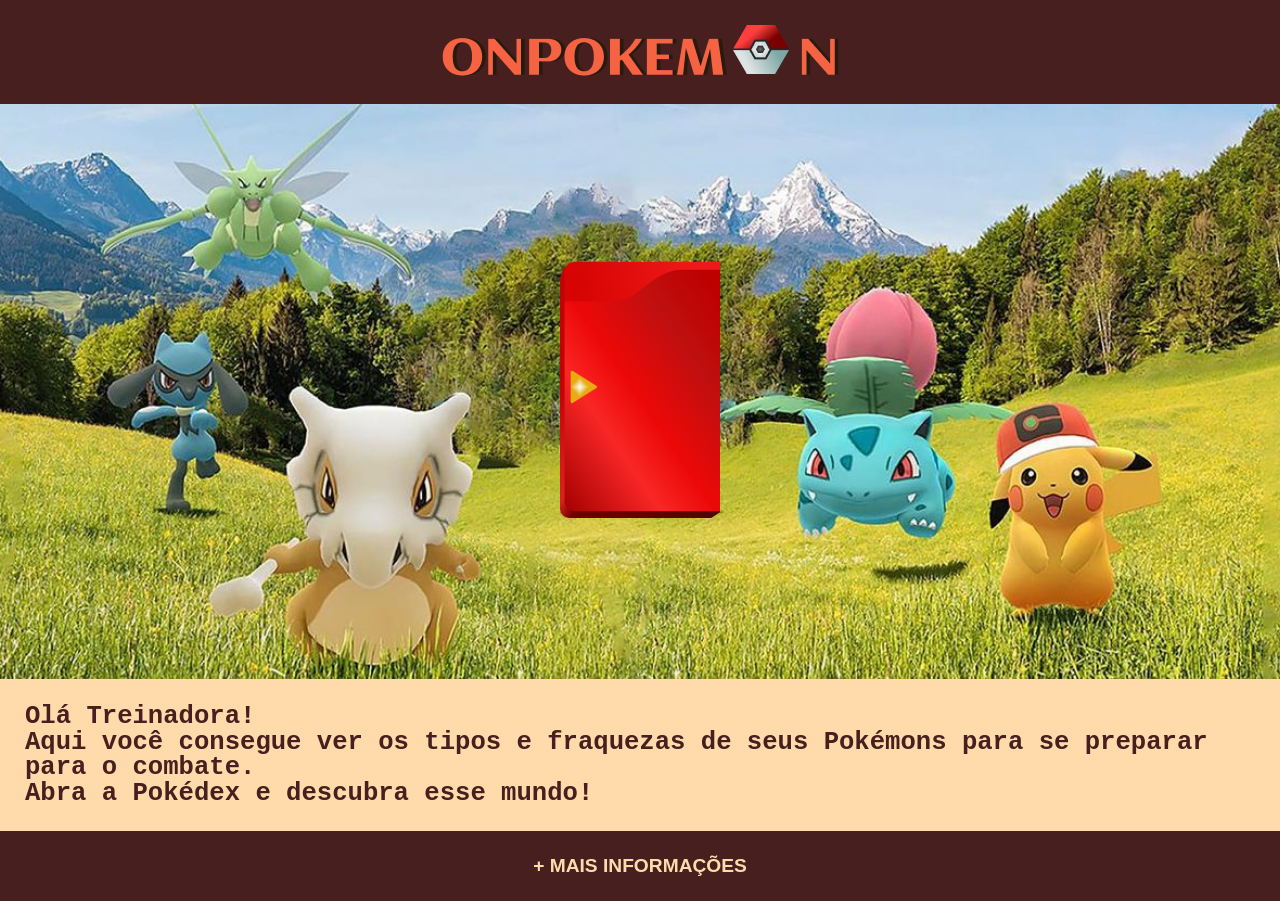
<file: index.html>
<!DOCTYPE html>
<html>

<head>
  <meta charset="utf-8">
  <meta name="viewport" content="width=device-width, initial-scale=1.0">
  <link rel="icon" href="img/favicon.ico" type="image/x-icon">
  <link rel="stylesheet" href="css/page-home.css">
  <title>ONPOKEMON</title>
</head>

<body id="container-general">
  <div id="container-pokemon">

    <header id="header-home">
      <a href="index.html">
        <img class="logo-onpokemon" alt="Logo do OnPokemon" src="img/logo.png">
      </a>
    </header>

    <main id="main-home">
      <a href="filters.html">
        <img id="pokedex-close" alt="Clique na Pokédex fechada" src="img/pokedex-close.png">
      </a>
    </main>

    <section id="introduction">
      <p>Olá Treinadora!<br>
        Aqui você consegue ver os tipos e fraquezas de seus Pokémons para se preparar para o combate.<br>Abra a Pokédex e descubra esse mundo!
      </p>
    </section>

    <section id="info-contacts">
      <p id="info-title" data-modal="openModal">+ MAIS INFORMAÇÕES</p>
    </section>
  </div>

  <section class="modal-container" data-modal="containerContacts">
    <div class="modal">
      <button class="close-modal" data-modal="closeModal">X</button>
      <p class="text-contact">
        <span class="emphasis">ONPOKEMON</span> é um site para filtrar dados sobre pokémons,
        separando-os por tipo e fraqueza. Esses dados podem ser ordenados pelo número do pokémon,
        por ordem alfabética os nomes e pelas maiores e menores quantidades de Fraquezas.
      </p>
      <address id="contacts">
        <div class="container-contact">
          <img class="icone" alt="Ícone de e-mail" src="./img/icone-email.png">
          <p class="name-contact">
            <span class="emphasis">Adriana Tiemi Watanabe</span><br>adriana.t.watanabe@gmail.com
          </p>
        </div>
        <div class="container-contact">
          <img class="icone" alt="Ícone de e-mail" src="./img/icone-email.png">
          <p class="name-contact">
            <span class="emphasis">Beatriz de Sousa Carvalho</span><br>beaproscarva@gmail.com
          </p>
        </div>
      </address>
    </div>
  </section>

  <script src="main.js" type="module"></script>
</body>

</html>
</file>
<file: css/page-home.css>
@charset "utf-8";
@import url("reset.css");
@import url("variables.css");
@import url("page-home-screen.css");

#container-general {
  background-color: var(--color-green-background);
  font-family: var(--font-pattern);
  height: 100vh;
  font-size: 16px;
}
#container-pokemon {
  max-width: 2000px;
  margin: 0 auto;
  display: grid;
  grid-template-columns: repeat(1, 1fr);
}
#header-home {
  width: 100%;
  background-color: var(--color-dark-brown);
  display: grid;
  justify-content: center;
  align-items: center;
  z-index: 1510;
}
#main-home {
  width: 100%;
  background-image: url(../img/pokemon-back.jpeg);
  background-repeat: no-repeat;
  background-size: cover;
  background-position: center top;
  display: grid;
  justify-content: center;
  align-items: center;
}
#introduction {
  font-family: var(--font-spaced);
  color: var(--color-dark-brown);
  background-color: var(--color-beige);
  font-weight: var(--font-bold);
  z-index: 1500;
}
#introduction,
.emphasis {
  font-weight: var(--font-bold);
}
#pokedex-close {
  animation: neon 1s alternate infinite;
}
@keyframes neon {
  from {
    filter: drop-shadow(0 0 0 var(--color-blue-neon));
  }
  to {
    filter: drop-shadow(0 0 60px var(--color-blue-neon));
  }
}
#info-contacts {
  width: 100%;
  background-color: var(--color-dark-brown);
  z-index: 1501;
}
#info-title {
  display: block;
  color: var(--color-beige);
  text-align: center;
  font-weight: var(--font-bold);
  cursor: pointer;
  z-index: 1502;
}
.modal-container {
  height: 100vh;
  width: 100%;
  background: var(--transparency);
  position: fixed;
  top: 0;
  left: 0;
  z-index: 2000;
  display: none;
  justify-content: center;
  align-items: center;
}
.modal-container.active {
  display: flex;
}
.container-contact {
  display: flex;
  align-items: center;
  place-items: center;
}
.modal,
.close-modal {
  background: var(--color-beige);
  box-shadow: var(--shadown-drop-modal);
  border: var(--border-modal);
}
.modal {
  padding: 10px;
  position: relative;
  border-radius: 25px;
}
.close-modal {
  position: absolute;
  color: var(--color-dark-brown);
  font-weight: var(--font-bold);
  font-family: var(--font-spaced);
  cursor: pointer;
}
@keyframes modal {
  from {
    opacity: 0;
    transform: translate3d(0, -30px, 0);
  }
  to {
    opacity: 1;
    transform: translate3d(0, 0, 0);
  }
}
.active .modal {
  animation: modal 0.3s forwards;
}
.text-contact {
  text-align: center;
  padding-top: 15px;
}
#contacts,
.name-contact {
  padding: 10px 0px;
}
#contacts {
  display: flex;
  flex-direction: column;
  place-items: center;
}
.name-contact {
  text-align: left;
  line-height: 1;
}
</file>
